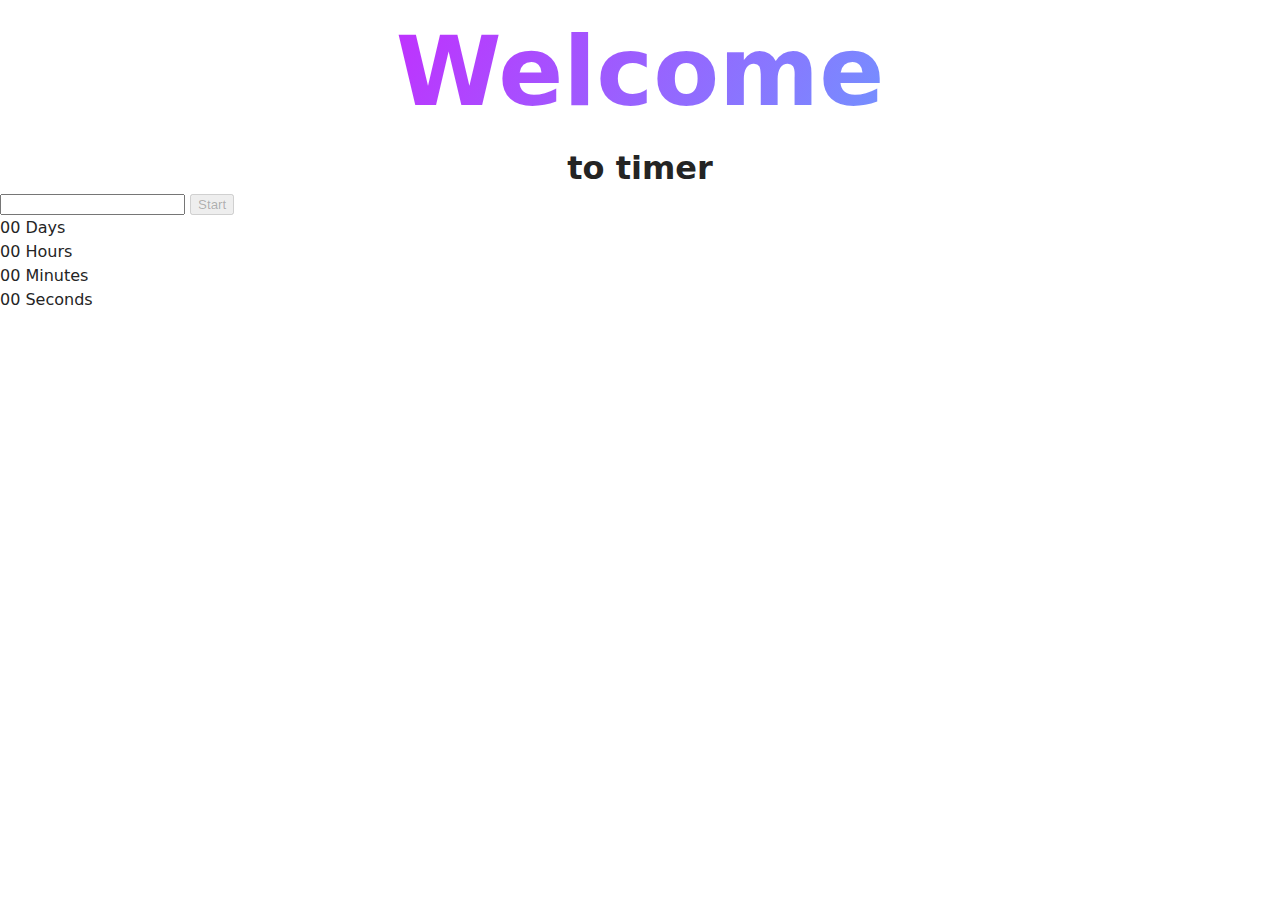
<file: src/1-timer.html>
<!DOCTYPE html>
<html lang="en">
  <head>
    <meta charset="UTF-8" />
    <meta http-equiv="X-UA-Compatible" content="IE=edge" />
    <meta name="viewport" content="width=device-width, initial-scale=1.0" />
    <title>Timer</title>
    <link rel="stylesheet" href="./css/styles.css" />
  </head>
  <body>
  <load src="./partials/header.html" icon-path="./img/sprite.svg#logo" highlight-curr="active" />

    <main>
      <div class="container">
        <h1 class="main-title">
          <span class="main-title-gradient">Welcome</span> to timer
        </h1>
        <load src="./partials/back-link.html" />
      </div>
      <input type="text" id="datetime-picker" />
      <button type="button" data-start disabled>Start</button>
      
      <div class="timer">
        <div class="field">
          <span class="value" data-days>00</span>
          <span class="label">Days</span>
        </div>
        <div class="field">
          <span class="value" data-hours>00</span>
          <span class="label">Hours</span>
        </div>
        <div class="field">
          <span class="value" data-minutes>00</span>
          <span class="label">Minutes</span>
        </div>
        <div class="field">
          <span class="value" data-seconds>00</span>
          <span class="label">Seconds</span>
        </div>
      </div>
    </main>
    




    <script src="./js/1-timer.js" type="module"></script>
    
  </body>
</html>
</file>
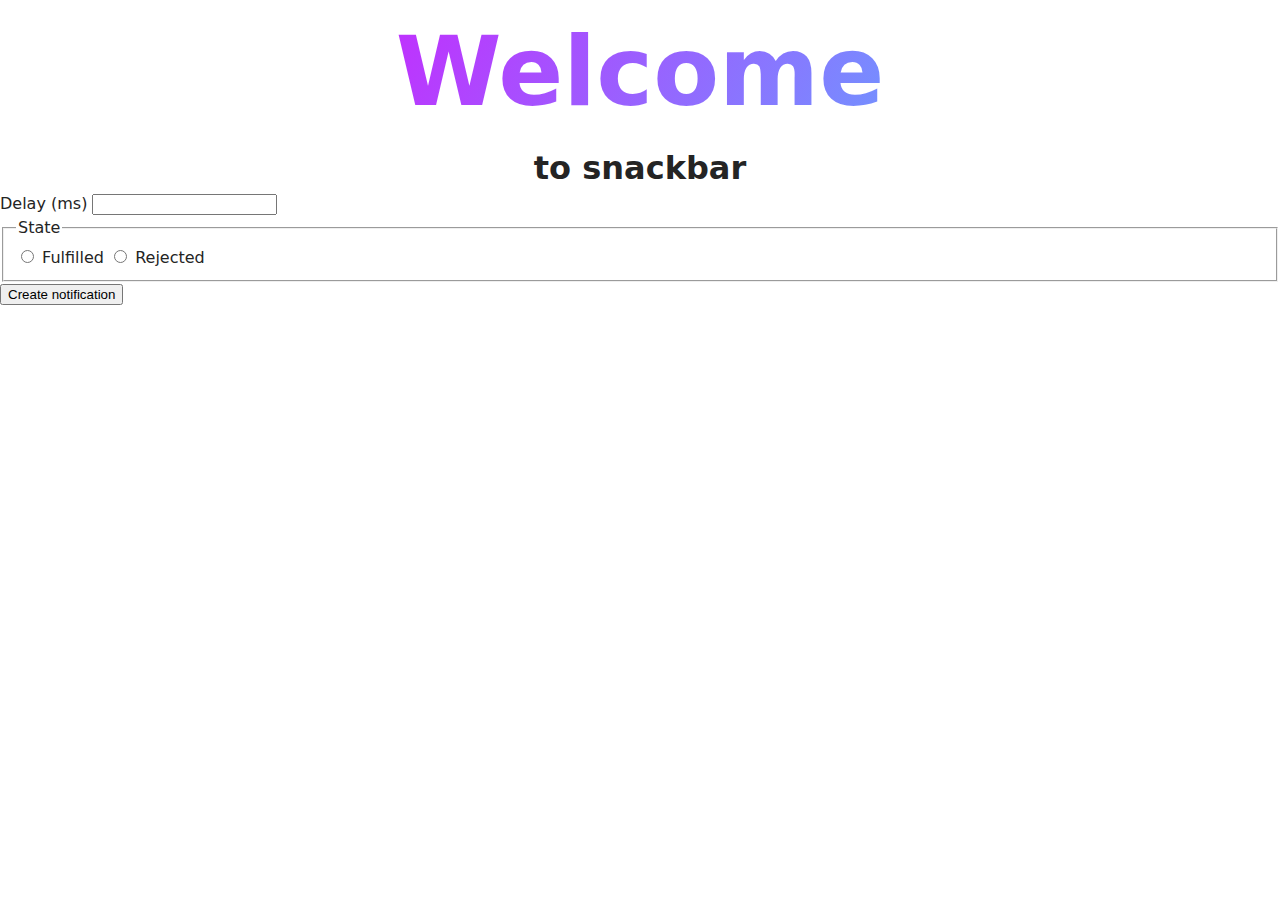
<file: src/2-snackbar.html>
<!DOCTYPE html>
<html lang="en">
  <head>
    <meta charset="UTF-8" />
    <meta http-equiv="X-UA-Compatible" content="IE=edge" />
    <meta name="viewport" content="width=device-width, initial-scale=1.0" />
    <title>Snackbar</title>
    <link rel="stylesheet" href="./css/styles.css" />
  </head>
  <body>
    <load
      src="./partials/header.html"
      icon-path="./img/sprite.svg#logo"
      highlight-curr="active"
    />

    <main>
      <div class="container">
        <h1 class="main-title">
          <span class="main-title-gradient">Welcome</span> to snackbar
        </h1>
        <load src="./partials/back-link.html" />
      </div>
      <form class="form">
        <label>
          Delay (ms)
          <input type="number" name="delay" required />
        </label>
      
        <fieldset>
          <legend>State</legend>
          <label>
            <input type="radio" name="state" value="fulfilled" required />
            Fulfilled
          </label>
          <label>
            <input type="radio" name="state" value="rejected" required />
            Rejected
          </label>
        </fieldset>
      
        <button type="submit">Create notification</button>
      </form>
    </main>

    
    <script src="./js/2-snackbar.js" type="module"></script>
  </body>
</html>
</file>
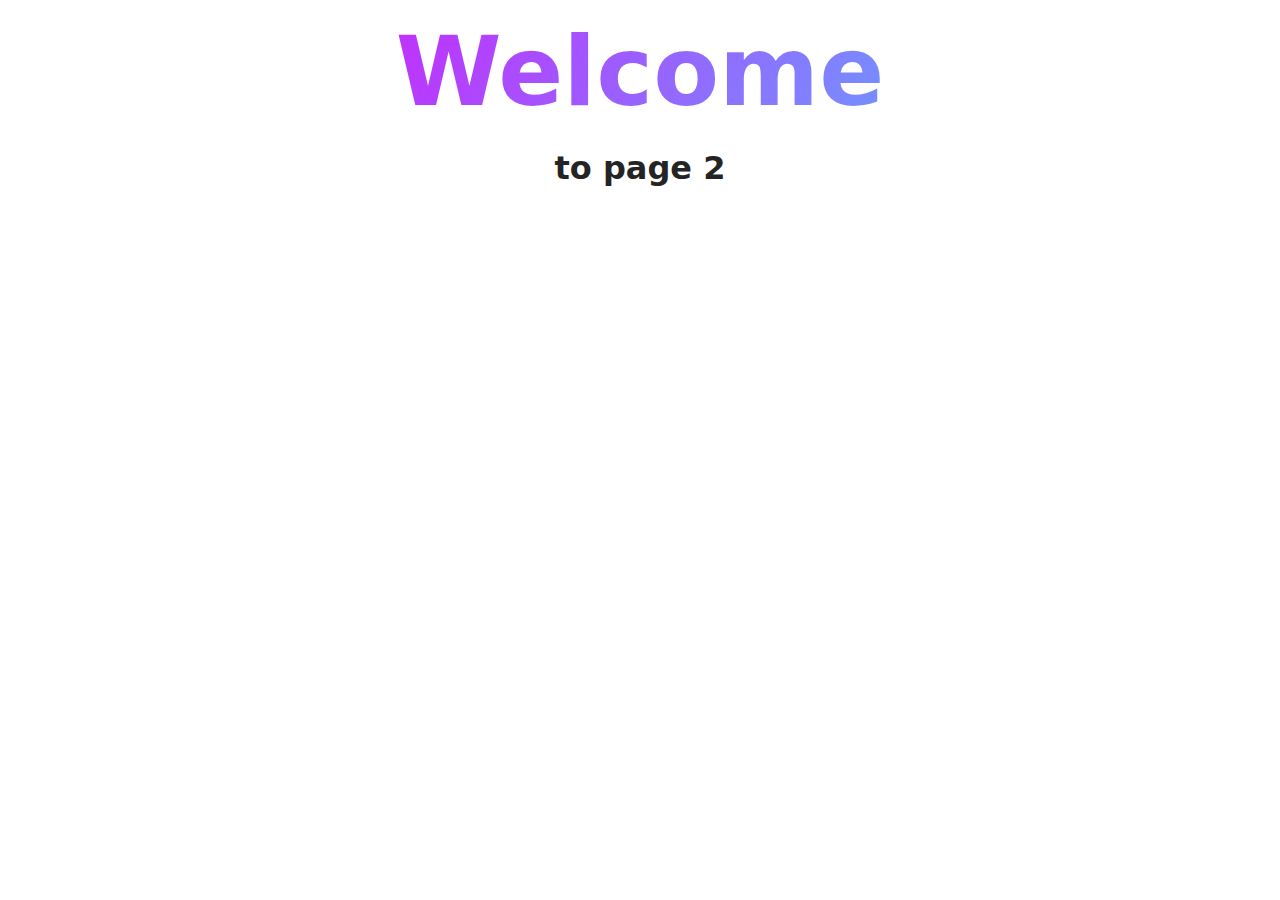
<file: src/page-2.html>
<!DOCTYPE html>
<html lang="en">
  <head>
    <meta charset="UTF-8" />
    <meta http-equiv="X-UA-Compatible" content="IE=edge" />
    <meta name="viewport" content="width=device-width, initial-scale=1.0" />
    <title>Page 2</title>
    <link rel="stylesheet" href="./css/styles.css" />
  </head>
  <body>
    <load
      src="./partials/header.html"
      icon-path="./img/sprite.svg#logo"
      highlight-act="active"
    />

    <main>
      <div class="container">
        <h1 class="main-title">
          <span class="main-title-gradient">Welcome</span> to page 2
        </h1>
        <load src="./partials/back-link.html" />
      </div>
    </main>

    <load src="./partials/footer.html" />
  </body>
</html>
</file>
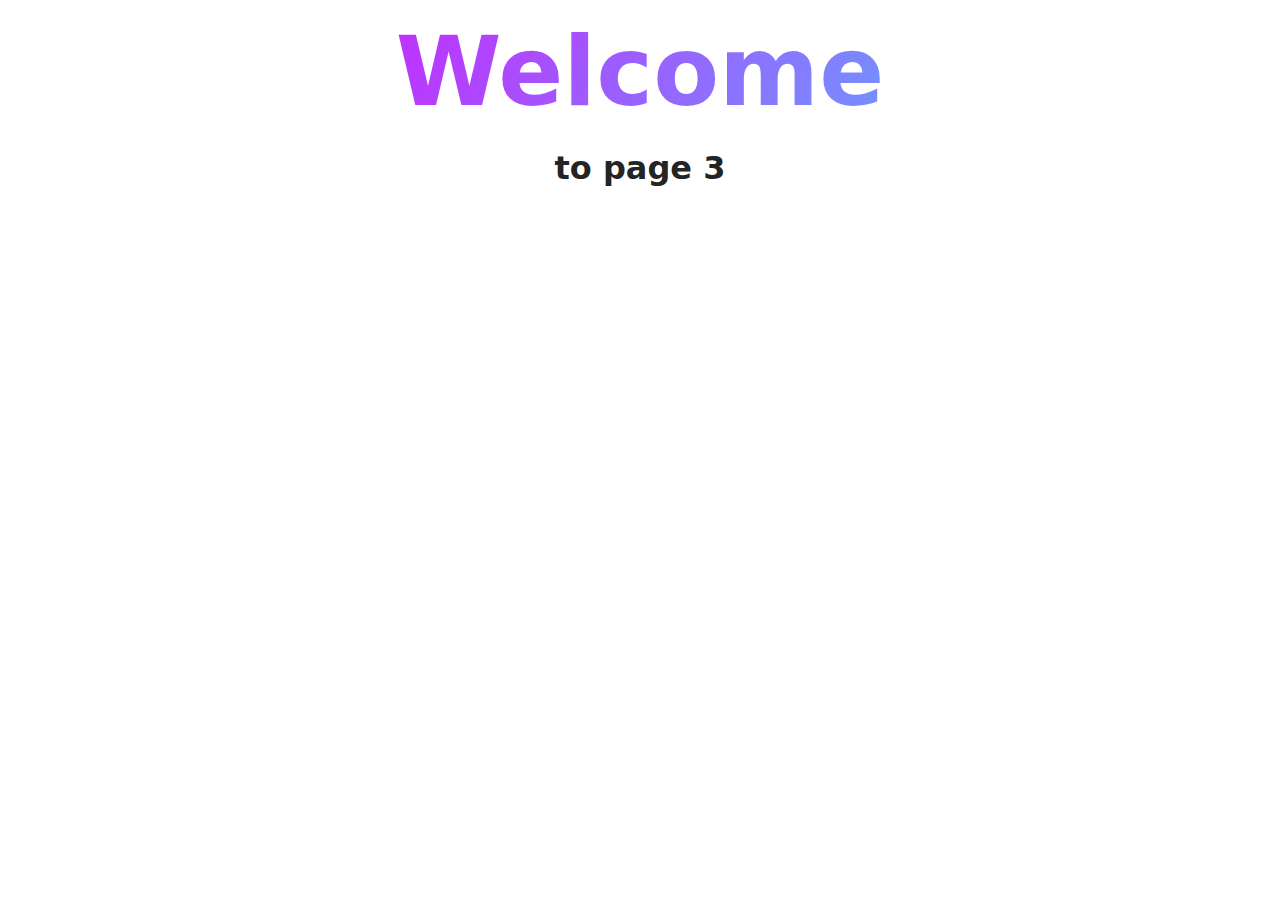
<file: src/page-3.html>
<!DOCTYPE html>
<html lang="en">
  <head>
    <meta charset="UTF-8" />
    <meta http-equiv="X-UA-Compatible" content="IE=edge" />
    <meta name="viewport" content="width=device-width, initial-scale=1.0" />
    <title>Page 3</title>
    <link rel="stylesheet" href="./css/styles.css" />
  </head>
  <body>
    <load
      src="./partials/header.html"
      icon-path="./img/sprite.svg#logo"
      highlight-curr="active"
    />

    <main>
      <div class="container">
        <h1 class="main-title">
          <span class="main-title-gradient">Welcome</span> to page 3
        </h1>
        <load src="./partials/back-link.html" />
      </div>
    </main>

    <load src="./partials/footer.html" />
  </body>
</html>
</file>
<file: src/css/styles.css>
/**
  |============================
  | include css partials with
  | default @import url()
  |============================
*/
/* Common styles */
@import url('./reset.css');
@import url('./base.css');
@import url('./container.css');
@import url('./animations.css');

/* Sections style */
@import url('./header.css');
@import url('./vite-promo.css');
@import url('./badges.css');
@import url('./back-link.css');
@import url('./footer.css');
</file>
